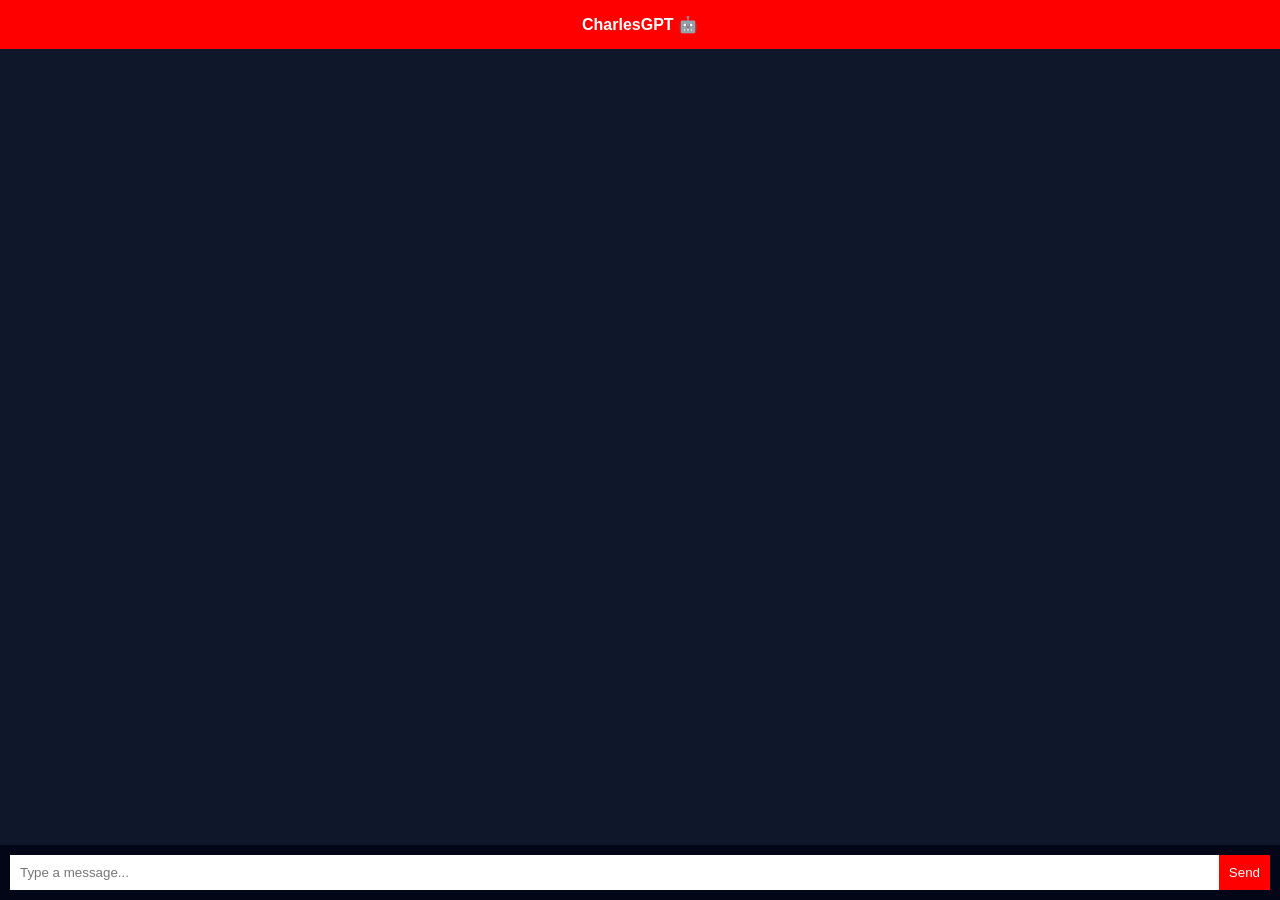
<file: home.html>
<!DOCTYPE html>
<html lang="en">
<head>
<meta charset="UTF-8">
<meta name="viewport" content="width=device-width, initial-scale=1.0">
<title>Chat Home</title>
<link rel="stylesheet" href="home.css">
</head>
<body>

<div class="chat-container">
  <div class="header">CharlesGPT 🤖</div>

  <div class="messages" id="messages"></div>

  <div class="input-area">
    <input type="text" id="msg" placeholder="Type a message...">
    <button onclick="sendMsg()">Send</button>
  </div>
</div>

<script>
const API_KEY = "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";

async function sendMsg(){
  let input = document.getElementById("msg");
  let msg = input.value;

  if(msg.trim() === "") return;

  addMessage(msg, "user");
  input.value = "";

  let typingDiv = addMessage("Typing...", "bot");

  try {
    let res = await fetch("https://openrouter.ai/api/v1/chat/completions", {
      method: "POST",
      headers: {
        "Authorization": "Bearer " + API_KEY,
        "Content-Type": "application/json",
        "HTTP-Referer": "https://yourapp.com", 
        "X-Title": "CharlesGPT"
      },
      body: JSON.stringify({
        model: "openai/gpt-4o-mini", // you can change model
        messages: [
          { role: "user", content: msg }
        ]
      })
    });

    let data = await res.json();

    typingDiv.remove();

    let reply = data.choices[0].message.content;
    typeEffect(reply);

  } catch (err) {
    typingDiv.innerText = "Error connecting to AI";
  }
}

// message functions
function addMessage(text, type){
  let div = document.createElement("div");
  div.className = type;
  div.innerText = text;
  document.getElementById("messages").appendChild(div);
  return div;
}

// typing animation
function typeEffect(text){
  let div = document.createElement("div");
  div.className = "bot";
  document.getElementById("messages").appendChild(div);

  let i = 0;
  function typing(){
    if(i < text.length){
      div.innerHTML += text.charAt(i);
      i++;
      setTimeout(typing, 15);
    }
  }
  typing();
}
</script>

</body>
</html>
</file>
<file: home.css>
body{
  margin:0;
  background:#0f172a;
  font-family:Arial;
  color:white;
}

.chat-container{
  display:flex;
  flex-direction:column;
  height:100vh;
}

.header{
  padding:15px;
  background:red;
  text-align:center;
  font-weight:bold;
  border-radius: 20;
}

.messages{
  flex:1;
  padding:10px;
  overflow-y:auto;
}

.user{
  background:red;
  padding:10px;
  margin:5px 0;
  border-radius:10px;
  width:fit-content;
}

.input-area{
  display:flex;
  padding:10px;
  background:#020617;
}

input{
  flex:1;
  padding:10px;
  border:none;
  outline:none;
}

button{
  padding:10px;
  background:red;
  border:none;
  color:white;
}
</file>
